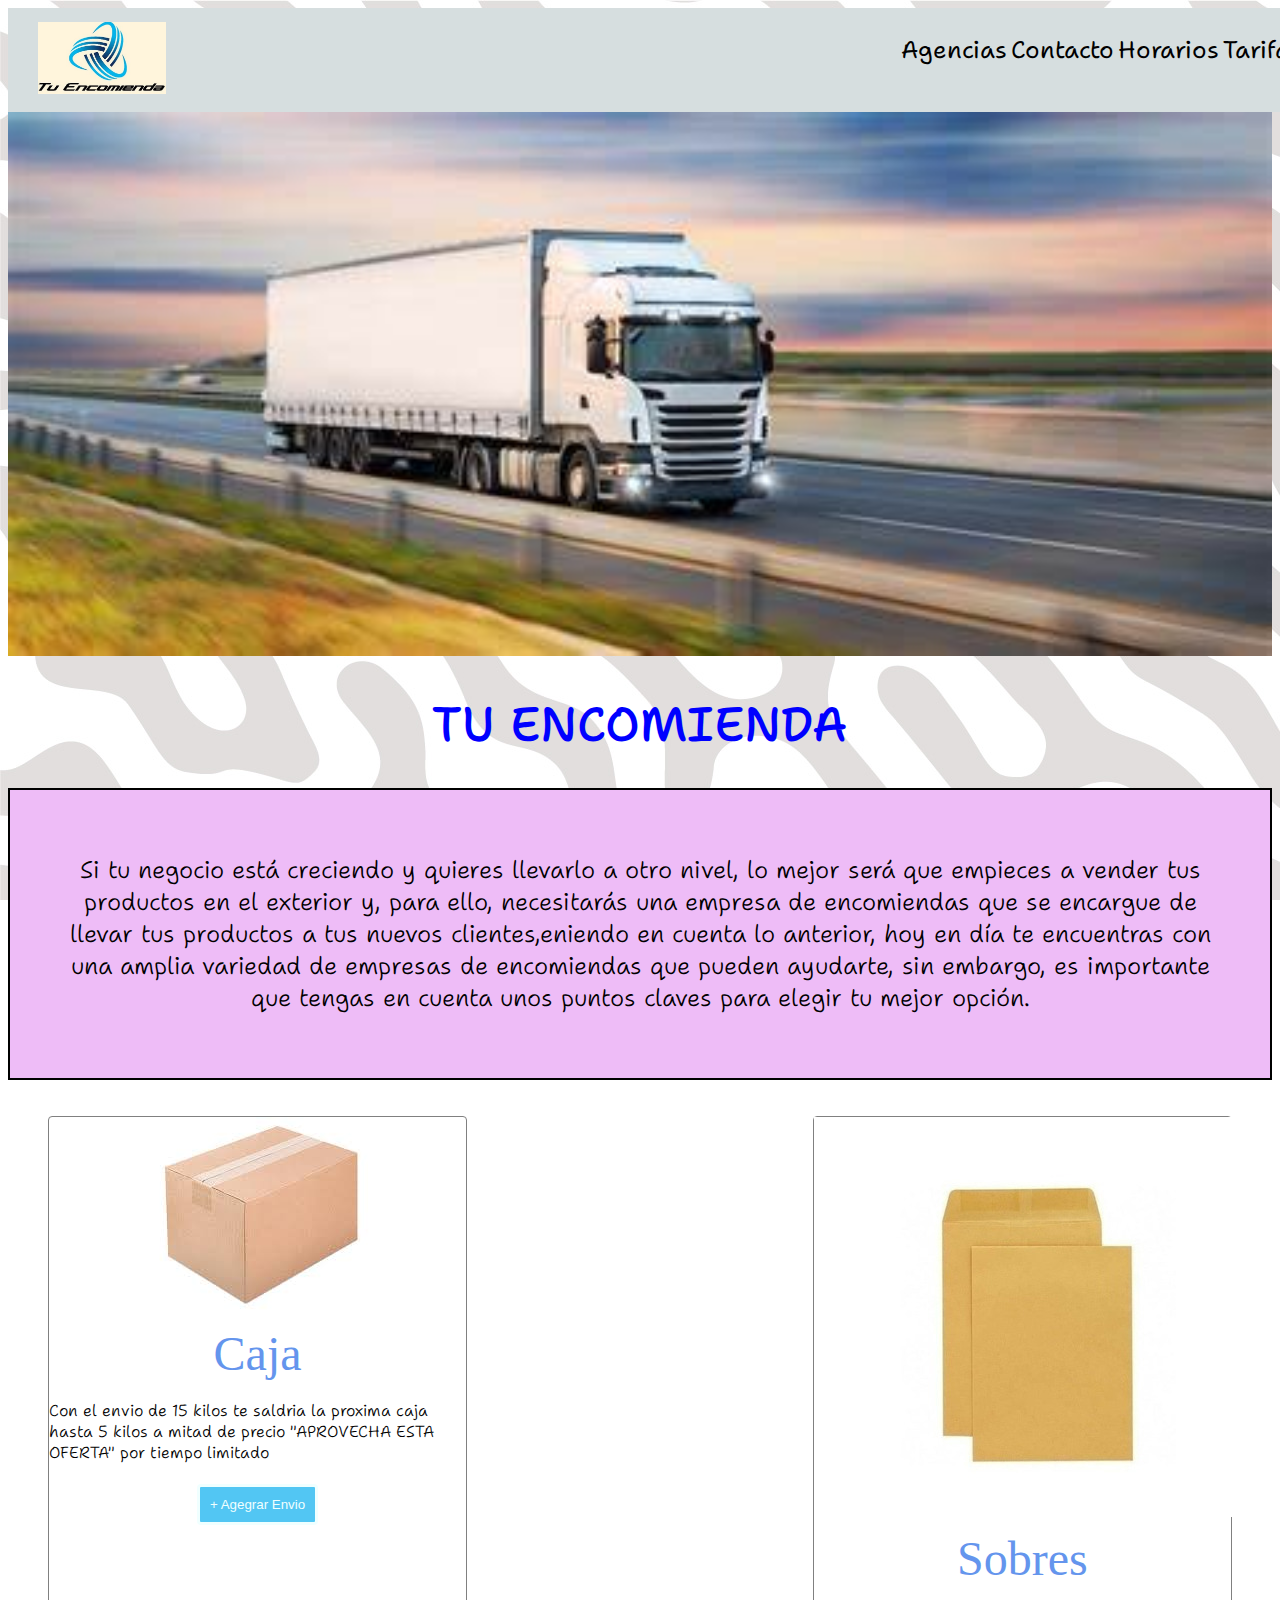
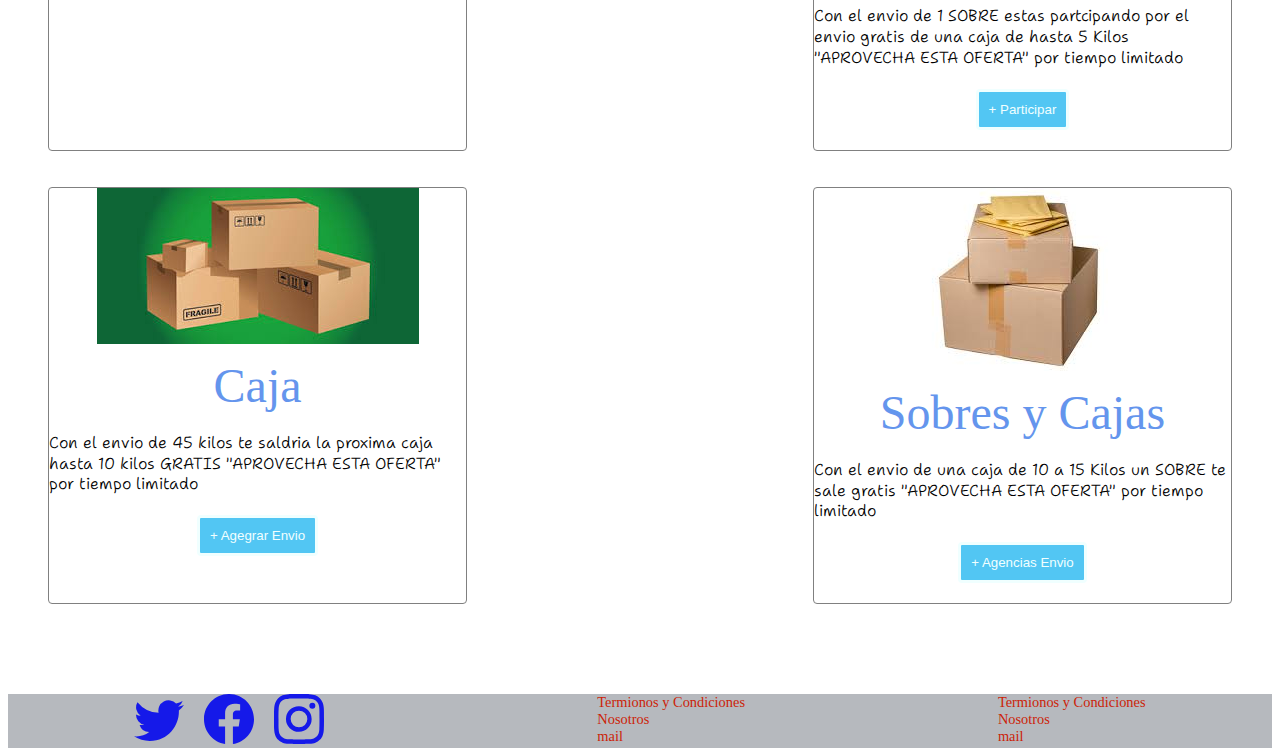
<file: index.html>
<!DOCTYPE html>
<html lang="es">
<head>
    <meta charset="UTF-8">
    <meta http-equiv="X-UA-Compatible" content="IE=edge">
    <meta name="viewport" content="width=device-width, initial-scale=1.0">
    <link rel="shortcut icon" href="img/favicon.jpeg" type="image/x-icon">
    <title>TuEncomienda</title>
    <link rel="stylesheet" href="css/style.css">
</head>
<body class="bg-pattern"> 
<nav>
    <a href="index.html">
        <img src="img/logo.jpeg"alt="Logo de tu encomienda"class="tamaño-logo">
    </a>
    <ul>
      <li>
        <a href="pages/agencias.html">Agencias</a>
      </li>
      <li>
        <a href="pages/contacto.html">Contacto</a>
      </li>
      <li>
        <a href="pages/horarios.html">Horarios</a>
      </li>
      <li>
        <a href="pages/tarifas.html">Tarifas</a>
      </li>
    </ul>
</nav>
<header>
    <img src="img/home.jpeg" alt="Home">
</header>
<main class="text-center">
    <h1>TU ENCOMIENDA</h1>
  <section class="bg-violet container text-center">
    <p>Si tu negocio está creciendo y quieres llevarlo a otro nivel, lo mejor será que empieces a vender tus productos en el exterior y, para ello, necesitarás una empresa de encomiendas que se encargue de llevar tus productos a tus nuevos clientes,eniendo en cuenta lo anterior, hoy en día te encuentras con una amplia variedad de empresas de encomiendas que pueden ayudarte, sin embargo, es importante que tengas en cuenta unos puntos claves para elegir tu mejor opción.</p>
  </section>
        <section class="ofertas">
          <figure>
              <img src="img/caja 1.jpg" alt="imagen de ofertas">
                <figcaption>Caja</figcaption>
                <p>Con el envio de 15 kilos te saldria la proxima caja hasta 5 kilos a mitad de precio "APROVECHA ESTA OFERTA" por tiempo limitado </p>
             <button>+ Agegrar Envio</button>
          </figure>

          <figure>
             <img src="img/sobre-1.png" alt="imagen de ofertas">
              <figcaption>Sobres</figcaption>
              <p>Con el envio de 1 SOBRE estas partcipando por el envio gratis de una caja de hasta 5 Kilos "APROVECHA ESTA OFERTA" por tiempo limitado </p>
               <button>+ Participar</button>
          </figure>

          <figure>
            <img src="img/cajas 3.jpg" alt="imagen de ofertas">
           <figcaption>Caja</figcaption>
             <p>Con el envio de 45 kilos te saldria la proxima caja hasta 10 kilos  GRATIS "APROVECHA ESTA OFERTA" por tiempo limitado </p>
               <button>+ Agegrar Envio</button>
          </figure>

          <figure>
            <img src="img/sobres-cajas.jpg" alt="imagen de ofertas">
            <figcaption>Sobres y Cajas</figcaption>
              <p>Con el envio de una caja de 10 a 15 Kilos un SOBRE te sale gratis  "APROVECHA ESTA OFERTA" por tiempo limitado </p>
            <button>+ Agencias Envio</button>
          </figure>
        </section>
</main>
  <footer>
    <div class="d-flex">
      <a href="https://twitter.com/i/flow/login" target="_blank">           
        <svg xmlns="http://www.w3.org/2000/svg"  fill="currentColor" class="bi bi-twitter" viewBox="0 0 16 16">
          <path d="M5.026 15c6.038 0 9.341-5.003 9.341-9.334 0-.14 0-.282-.006-.422A6.685 6.685 0 0 0 16 3.542a6.658 6.658 0 0 1-1.889.518 3.301 3.301 0 0 0 1.447-1.817 6.533 6.533 0 0 1-2.087.793A3.286 3.286 0 0 0 7.875 6.03a9.325 9.325 0 0 1-6.767-3.429 3.289 3.289 0 0 0 1.018 4.382A3.323 3.323 0 0 1 .64 6.575v.045a3.288 3.288 0 0 0 2.632 3.218 3.203 3.203 0 0 1-.865.115 3.23 3.23 0 0 1-.614-.057 3.283 3.283 0 0 0 3.067 2.277A6.588 6.588 0 0 1 .78 13.58a6.32 6.32 0 0 1-.78-.045A9.344 9.344 0 0 0 5.026 15z"/>
        </svg>
      </a>
      <a href="https://es-la.facebook.com/" target="_blank">
        <svg xmlns="http://www.w3.org/2000/svg"  fill="currentColor" class="bi bi-facebook" viewBox="0 0 16 16">
          <path d="M16 8.049c0-4.446-3.582-8.05-8-8.05C3.58 0-.002 3.603-.002 8.05c0 4.017 2.926 7.347 6.75 7.951v-5.625h-2.03V8.05H6.75V6.275c0-2.017 1.195-3.131 3.022-3.131.876 0 1.791.157 1.791.157v1.98h-1.009c-.993 0-1.303.621-1.303 1.258v1.51h2.218l-.354 2.326H9.25V16c3.824-.604 6.75-3.934 6.75-7.951z"/>
        </svg>
       <a href="https://www.instagram.com/" target="_blank"> 
          <svg xmlns="http://www.w3.org/2000/svg" fill="currentColor" class="bi bi-instagram" viewBox="0 0 16 16">
            <path d="M8 0C5.829 0 5.556.01 4.703.048 3.85.088 3.269.222 2.76.42a3.917 3.917 0 0 0-1.417.923A3.927 3.927 0 0 0 .42 2.76C.222 3.268.087 3.85.048 4.7.01 5.555 0 5.827 0 8.001c0 2.172.01 2.444.048 3.297.04.852.174 1.433.372 1.942.205.526.478.972.923 1.417.444.445.89.719 1.416.923.51.198 1.09.333 1.942.372C5.555 15.99 5.827 16 8 16s2.444-.01 3.298-.048c.851-.04 1.434-.174 1.943-.372a3.916 3.916 0 0 0 1.416-.923c.445-.445.718-.891.923-1.417.197-.509.332-1.09.372-1.942C15.99 10.445 16 10.173 16 8s-.01-2.445-.048-3.299c-.04-.851-.175-1.433-.372-1.941a3.926 3.926 0 0 0-.923-1.417A3.911 3.911 0 0 0 13.24.42c-.51-.198-1.092-.333-1.943-.372C10.443.01 10.172 0 7.998 0h.003zm-.717 1.442h.718c2.136 0 2.389.007 3.232.046.78.035 1.204.166 1.486.275.373.145.64.319.92.599.28.28.453.546.598.92.11.281.24.705.275 1.485.039.843.047 1.096.047 3.231s-.008 2.389-.047 3.232c-.035.78-.166 1.203-.275 1.485a2.47 2.47 0 0 1-.599.919c-.28.28-.546.453-.92.598-.28.11-.704.24-1.485.276-.843.038-1.096.047-3.232.047s-2.39-.009-3.233-.047c-.78-.036-1.203-.166-1.485-.276a2.478 2.478 0 0 1-.92-.598 2.48 2.48 0 0 1-.6-.92c-.109-.281-.24-.705-.275-1.485-.038-.843-.046-1.096-.046-3.233 0-2.136.008-2.388.046-3.231.036-.78.166-1.204.276-1.486.145-.373.319-.64.599-.92.28-.28.546-.453.92-.598.282-.11.705-.24 1.485-.276.738-.034 1.024-.044 2.515-.045v.002zm4.988 1.328a.96.96 0 1 0 0 1.92.96.96 0 0 0 0-1.92zm-4.27 1.122a4.109 4.109 0 1 0 0 8.217 4.109 4.109 0 0 0 0-8.217zm0 1.441a2.667 2.667 0 1 1 0 5.334 2.667 2.667 0 0 1 0-5.334z"/>
        </svg>
      </a>
    </div>
    <div>
      <a href="#">Termionos y Condiciones</a>
      <a href="#">Nosotros</a>
      <a href="#">mail</a>
    </div>
    <div>
      <a href="#">Termionos y Condiciones</a>
      <a href="#">Nosotros</a>
      <a href="#">mail</a>
    </div>
  </footer>
</body>
</html>
</file>
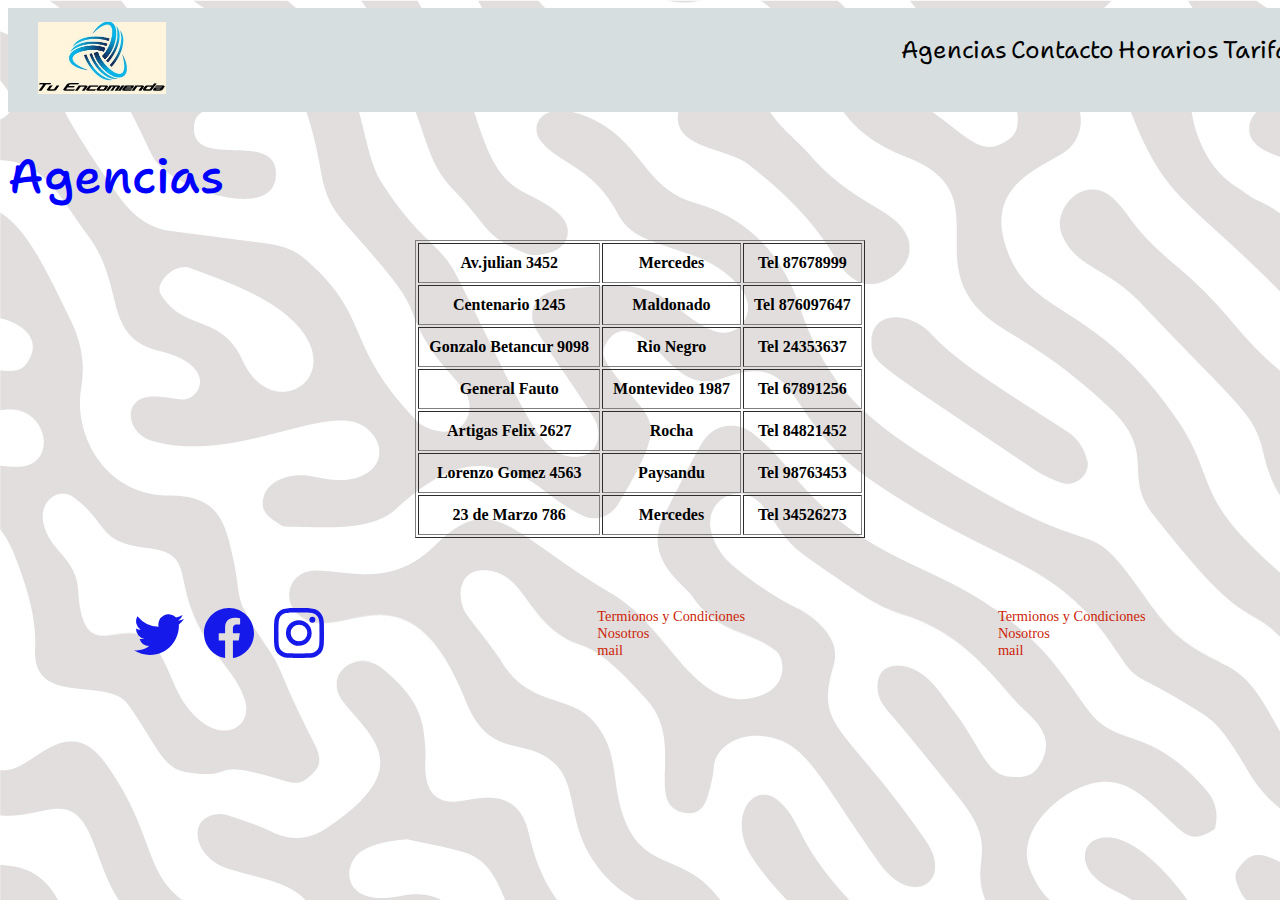
<file: pages/agencias.html>
<!DOCTYPE html>
<html lang="es">
<head>
    <meta charset="UTF-8">
    <meta http-equiv="X-UA-Compatible" content="IE=edge">
    <meta name="viewport" content="width=device-width, initial-scale=1.0">
    <link rel="shortcut icon" href="../img/favicon.jpeg" type="image/x-icon">
    <title>TuEncomienda</title>
    <link rel="stylesheet" href="../css/style.css">
</head>
<body class="bg-pattern">
<nav>
    <a href="../index.html">
        <img src="../img/logo.jpeg"alt="Logo de tu encomienda"class="tamaño-logo">
    </a>
    <ul>
      <li>
        <a href="#">Agencias</a>
      </li>
      <li>
        <a href="contacto.html">Contacto</a>
      </li>
      <li>
        <a href="horarios.html">Horarios</a>
      </li>
      <li>
        <a href="tarifas.html">Tarifas</a>
      </li>
    </ul>
</nav>
<main>
    <h1>Agencias</h1>
    <section class="centrar"> 
    <table border="1px"cellpadding="10px">
      
      <tr>
          <th>Av.julian 3452</th>
          <th>Mercedes</th>
          <th> Tel 87678999</th>
      </tr>
      <tr>
        <th>Centenario  1245</th>
        <th>Maldonado</th>
        <th> Tel 876097647</th>      </tr>
      <tr>
        <th>Gonzalo Betancur 9098</th>
        <th>Rio Negro</th>
        <th> Tel 24353637</th>      </tr>
      <tr>
        <th>General Fauto</th>
        <th>Montevideo 1987</th>
        <th> Tel 67891256</th>      </tr>
      <tr>
        <th>Artigas Felix 2627</th>
        <th>Rocha</th>
        <th> Tel 84821452</th>      </tr>
      <tr>
        <th>Lorenzo Gomez 4563</th>
        <th>Paysandu</th>
        <th> Tel 98763453</th>      </tr>
      <tr>
        <th>23 de Marzo 786</th>
        <th>Mercedes</th>
        <th> Tel 34526273</th>      </tr>
  </table>
</section>
</main>
<section>
  <footer class="bg-pattern">
    <div class="d-flex">
      <a href="https://twitter.com/i/flow/login" target="_blank">           
        <svg xmlns="http://www.w3.org/2000/svg"  fill="currentColor" class="bi bi-twitter" viewBox="0 0 16 16">
          <path d="M5.026 15c6.038 0 9.341-5.003 9.341-9.334 0-.14 0-.282-.006-.422A6.685 6.685 0 0 0 16 3.542a6.658 6.658 0 0 1-1.889.518 3.301 3.301 0 0 0 1.447-1.817 6.533 6.533 0 0 1-2.087.793A3.286 3.286 0 0 0 7.875 6.03a9.325 9.325 0 0 1-6.767-3.429 3.289 3.289 0 0 0 1.018 4.382A3.323 3.323 0 0 1 .64 6.575v.045a3.288 3.288 0 0 0 2.632 3.218 3.203 3.203 0 0 1-.865.115 3.23 3.23 0 0 1-.614-.057 3.283 3.283 0 0 0 3.067 2.277A6.588 6.588 0 0 1 .78 13.58a6.32 6.32 0 0 1-.78-.045A9.344 9.344 0 0 0 5.026 15z"/>
        </svg>
      </a>
      <a href="https://es-la.facebook.com/" target="_blank">
        <svg xmlns="http://www.w3.org/2000/svg"  fill="currentColor" class="bi bi-facebook" viewBox="0 0 16 16">
          <path d="M16 8.049c0-4.446-3.582-8.05-8-8.05C3.58 0-.002 3.603-.002 8.05c0 4.017 2.926 7.347 6.75 7.951v-5.625h-2.03V8.05H6.75V6.275c0-2.017 1.195-3.131 3.022-3.131.876 0 1.791.157 1.791.157v1.98h-1.009c-.993 0-1.303.621-1.303 1.258v1.51h2.218l-.354 2.326H9.25V16c3.824-.604 6.75-3.934 6.75-7.951z"/>
        </svg>
        <a href="https://www.instagram.com/" target="_blank"> 
          <svg xmlns="http://www.w3.org/2000/svg" fill="currentColor" class="bi bi-instagram" viewBox="0 0 16 16">
            <path d="M8 0C5.829 0 5.556.01 4.703.048 3.85.088 3.269.222 2.76.42a3.917 3.917 0 0 0-1.417.923A3.927 3.927 0 0 0 .42 2.76C.222 3.268.087 3.85.048 4.7.01 5.555 0 5.827 0 8.001c0 2.172.01 2.444.048 3.297.04.852.174 1.433.372 1.942.205.526.478.972.923 1.417.444.445.89.719 1.416.923.51.198 1.09.333 1.942.372C5.555 15.99 5.827 16 8 16s2.444-.01 3.298-.048c.851-.04 1.434-.174 1.943-.372a3.916 3.916 0 0 0 1.416-.923c.445-.445.718-.891.923-1.417.197-.509.332-1.09.372-1.942C15.99 10.445 16 10.173 16 8s-.01-2.445-.048-3.299c-.04-.851-.175-1.433-.372-1.941a3.926 3.926 0 0 0-.923-1.417A3.911 3.911 0 0 0 13.24.42c-.51-.198-1.092-.333-1.943-.372C10.443.01 10.172 0 7.998 0h.003zm-.717 1.442h.718c2.136 0 2.389.007 3.232.046.78.035 1.204.166 1.486.275.373.145.64.319.92.599.28.28.453.546.598.92.11.281.24.705.275 1.485.039.843.047 1.096.047 3.231s-.008 2.389-.047 3.232c-.035.78-.166 1.203-.275 1.485a2.47 2.47 0 0 1-.599.919c-.28.28-.546.453-.92.598-.28.11-.704.24-1.485.276-.843.038-1.096.047-3.232.047s-2.39-.009-3.233-.047c-.78-.036-1.203-.166-1.485-.276a2.478 2.478 0 0 1-.92-.598 2.48 2.48 0 0 1-.6-.92c-.109-.281-.24-.705-.275-1.485-.038-.843-.046-1.096-.046-3.233 0-2.136.008-2.388.046-3.231.036-.78.166-1.204.276-1.486.145-.373.319-.64.599-.92.28-.28.546-.453.92-.598.282-.11.705-.24 1.485-.276.738-.034 1.024-.044 2.515-.045v.002zm4.988 1.328a.96.96 0 1 0 0 1.92.96.96 0 0 0 0-1.92zm-4.27 1.122a4.109 4.109 0 1 0 0 8.217 4.109 4.109 0 0 0 0-8.217zm0 1.441a2.667 2.667 0 1 1 0 5.334 2.667 2.667 0 0 1 0-5.334z"/>
          </svg>
      </a>
    </div>
    <div>
      <a href="#">Termionos y Condiciones</a>
      <a href="#">Nosotros</a>
      <a href="#">mail</a>
    </div>
    <div>
      <a href="#">Termionos y Condiciones</a>
      <a href="#">Nosotros</a>
      <a href="#">mail</a>
    </div>
  </footer>
</section>
</body>
</html>
</file>
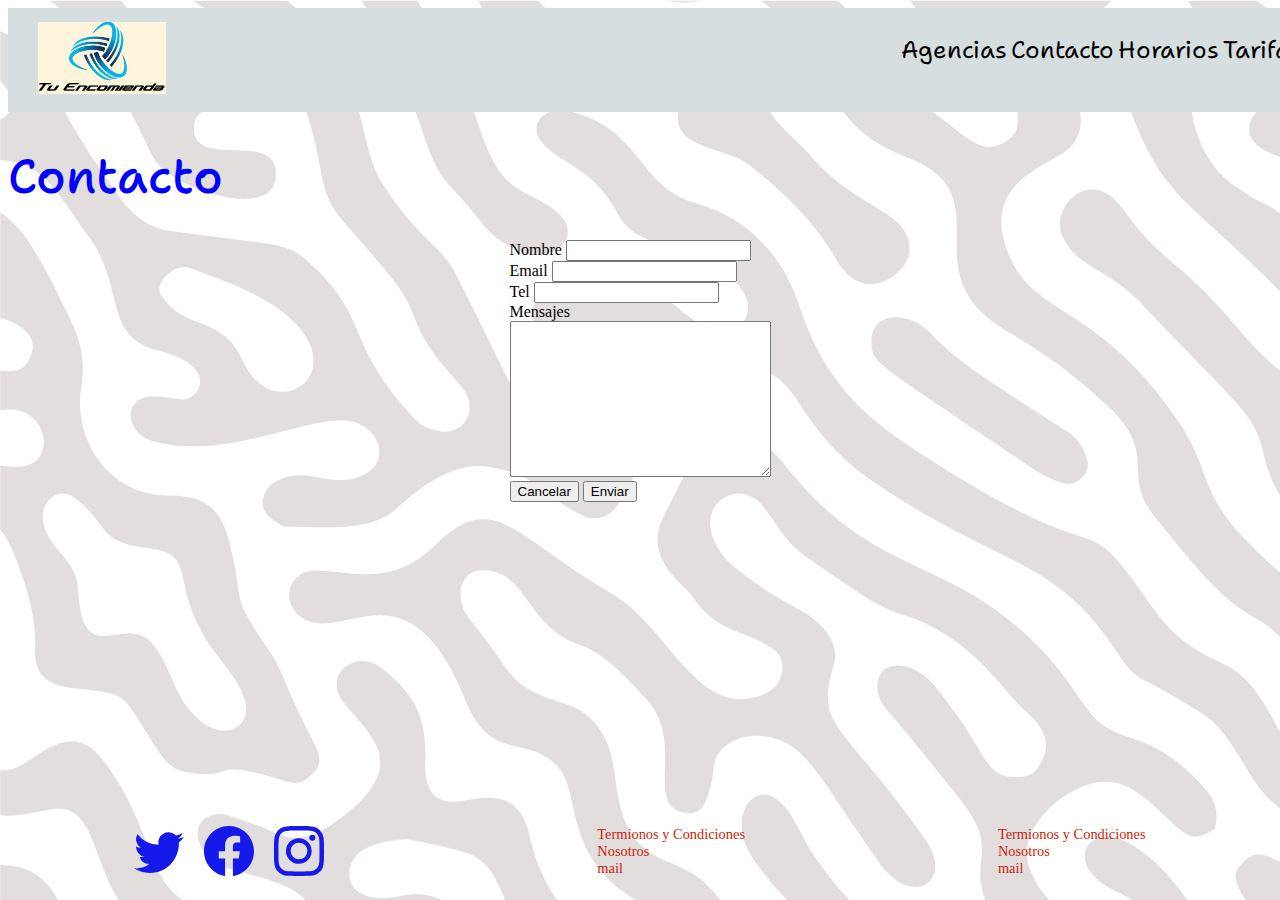
<file: pages/contacto.html>
<!DOCTYPE html>
<html lang="es">
<head>
    <meta charset="UTF-8">
    <meta http-equiv="X-UA-Compatible" content="IE=edge">
    <meta name="viewport" content="width=device-width, initial-scale=1.0">
    <link rel="shortcut icon" href="../img/favicon.jpeg" type="image/x-icon">
    <title>TuEncomienda</title>
    <link rel="stylesheet" href="../css/style.css">
</head>
<body class="bg-pattern">
<nav>
    <a href="../index.html">
        <img src="../img/logo.jpeg"alt="Logo de tu encomienda"class="tamaño-logo">
    </a>
    <ul>
      <li>
        <a href="agencias.html">Agencias</a>
      </li>
      <li>
        <a href="#">Contacto</a>
      </li>
      <li>
        <a href="horarios.html">Horarios</a>
      </li>
      <li>
        <a href="tarifas.html">Tarifas</a>
      </li>
    </ul>
</nav>
<main>
    <h1>Contacto</h1>
    <section class="centrar" >
    <form action="envio php">
        <div>
          <label for="name">Nombre</label>
          <input type="text" id="name">
        </div>
        <div>
           <label for="email">Email</label>
           <input type="email" id="email">
        </div>
        <div>
            <label for="Tel">Tel</label>
            <input type="Tel" id="">
        </div>
        <div>
            <label for="Mensajes">Mensajes</label>
            <br>
            <textarea name="" id="" cols="30" rows="10"></textarea>
        </div>
        <input type="reset" value="Cancelar">
        <input type="submit" value="Enviar">
      </section>
    </form>
     <iframe src="https://www.google.com/maps/embed?pb=!1m18!1m12!1m3!1d3271.7797416401263!2d-56.178844985222106!3d-34.91197658137956!2m3!1f0!2f0!3f0!3m2!1i1024!2i768!4f13.1!3m3!1m2!1s0x959f81b992af5e43%3A0xf5c1c9ee9f2ce902!2sAv.%20Gonzalo%20Ram%C3%ADrez%201765%2C%2011200%20Montevideo%2C%20Departamento%20de%20Montevideo!5e0!3m2!1ses-419!2suy!4v1677258387355!5m2!1ses-419!2suy" width="350" height="250" style="border:0;" allowfullscreen="" loading="lazy" referrerpolicy="no-referrer-when-downgrade"></iframe>
     <section>
      <footer class="bg-pattern">
        <div class="d-flex">
          <a href="https://twitter.com/i/flow/login" target="_blank">           
            <svg xmlns="http://www.w3.org/2000/svg"  fill="currentColor" class="bi bi-twitter" viewBox="0 0 16 16">
              <path d="M5.026 15c6.038 0 9.341-5.003 9.341-9.334 0-.14 0-.282-.006-.422A6.685 6.685 0 0 0 16 3.542a6.658 6.658 0 0 1-1.889.518 3.301 3.301 0 0 0 1.447-1.817 6.533 6.533 0 0 1-2.087.793A3.286 3.286 0 0 0 7.875 6.03a9.325 9.325 0 0 1-6.767-3.429 3.289 3.289 0 0 0 1.018 4.382A3.323 3.323 0 0 1 .64 6.575v.045a3.288 3.288 0 0 0 2.632 3.218 3.203 3.203 0 0 1-.865.115 3.23 3.23 0 0 1-.614-.057 3.283 3.283 0 0 0 3.067 2.277A6.588 6.588 0 0 1 .78 13.58a6.32 6.32 0 0 1-.78-.045A9.344 9.344 0 0 0 5.026 15z"/>
            </svg>
          </a>
          <a href="https://es-la.facebook.com/" target="_blank">
            <svg xmlns="http://www.w3.org/2000/svg"  fill="currentColor" class="bi bi-facebook" viewBox="0 0 16 16">
              <path d="M16 8.049c0-4.446-3.582-8.05-8-8.05C3.58 0-.002 3.603-.002 8.05c0 4.017 2.926 7.347 6.75 7.951v-5.625h-2.03V8.05H6.75V6.275c0-2.017 1.195-3.131 3.022-3.131.876 0 1.791.157 1.791.157v1.98h-1.009c-.993 0-1.303.621-1.303 1.258v1.51h2.218l-.354 2.326H9.25V16c3.824-.604 6.75-3.934 6.75-7.951z"/>
            </svg>
            <a href="https://www.instagram.com/" target="_blank"> 
              <svg xmlns="http://www.w3.org/2000/svg" fill="currentColor" class="bi bi-instagram" viewBox="0 0 16 16">
                <path d="M8 0C5.829 0 5.556.01 4.703.048 3.85.088 3.269.222 2.76.42a3.917 3.917 0 0 0-1.417.923A3.927 3.927 0 0 0 .42 2.76C.222 3.268.087 3.85.048 4.7.01 5.555 0 5.827 0 8.001c0 2.172.01 2.444.048 3.297.04.852.174 1.433.372 1.942.205.526.478.972.923 1.417.444.445.89.719 1.416.923.51.198 1.09.333 1.942.372C5.555 15.99 5.827 16 8 16s2.444-.01 3.298-.048c.851-.04 1.434-.174 1.943-.372a3.916 3.916 0 0 0 1.416-.923c.445-.445.718-.891.923-1.417.197-.509.332-1.09.372-1.942C15.99 10.445 16 10.173 16 8s-.01-2.445-.048-3.299c-.04-.851-.175-1.433-.372-1.941a3.926 3.926 0 0 0-.923-1.417A3.911 3.911 0 0 0 13.24.42c-.51-.198-1.092-.333-1.943-.372C10.443.01 10.172 0 7.998 0h.003zm-.717 1.442h.718c2.136 0 2.389.007 3.232.046.78.035 1.204.166 1.486.275.373.145.64.319.92.599.28.28.453.546.598.92.11.281.24.705.275 1.485.039.843.047 1.096.047 3.231s-.008 2.389-.047 3.232c-.035.78-.166 1.203-.275 1.485a2.47 2.47 0 0 1-.599.919c-.28.28-.546.453-.92.598-.28.11-.704.24-1.485.276-.843.038-1.096.047-3.232.047s-2.39-.009-3.233-.047c-.78-.036-1.203-.166-1.485-.276a2.478 2.478 0 0 1-.92-.598 2.48 2.48 0 0 1-.6-.92c-.109-.281-.24-.705-.275-1.485-.038-.843-.046-1.096-.046-3.233 0-2.136.008-2.388.046-3.231.036-.78.166-1.204.276-1.486.145-.373.319-.64.599-.92.28-.28.546-.453.92-.598.282-.11.705-.24 1.485-.276.738-.034 1.024-.044 2.515-.045v.002zm4.988 1.328a.96.96 0 1 0 0 1.92.96.96 0 0 0 0-1.92zm-4.27 1.122a4.109 4.109 0 1 0 0 8.217 4.109 4.109 0 0 0 0-8.217zm0 1.441a2.667 2.667 0 1 1 0 5.334 2.667 2.667 0 0 1 0-5.334z"/>
              </svg>
          </a>
        </div>
        <div>
          <a href="#">Termionos y Condiciones</a>
          <a href="#">Nosotros</a>
          <a href="#">mail</a>
        </div>
        <div>
          <a href="#">Termionos y Condiciones</a>
          <a href="#">Nosotros</a>
          <a href="#">mail</a>
        </div>
      </footer>
    </section>
  </body>
</html>
</file>
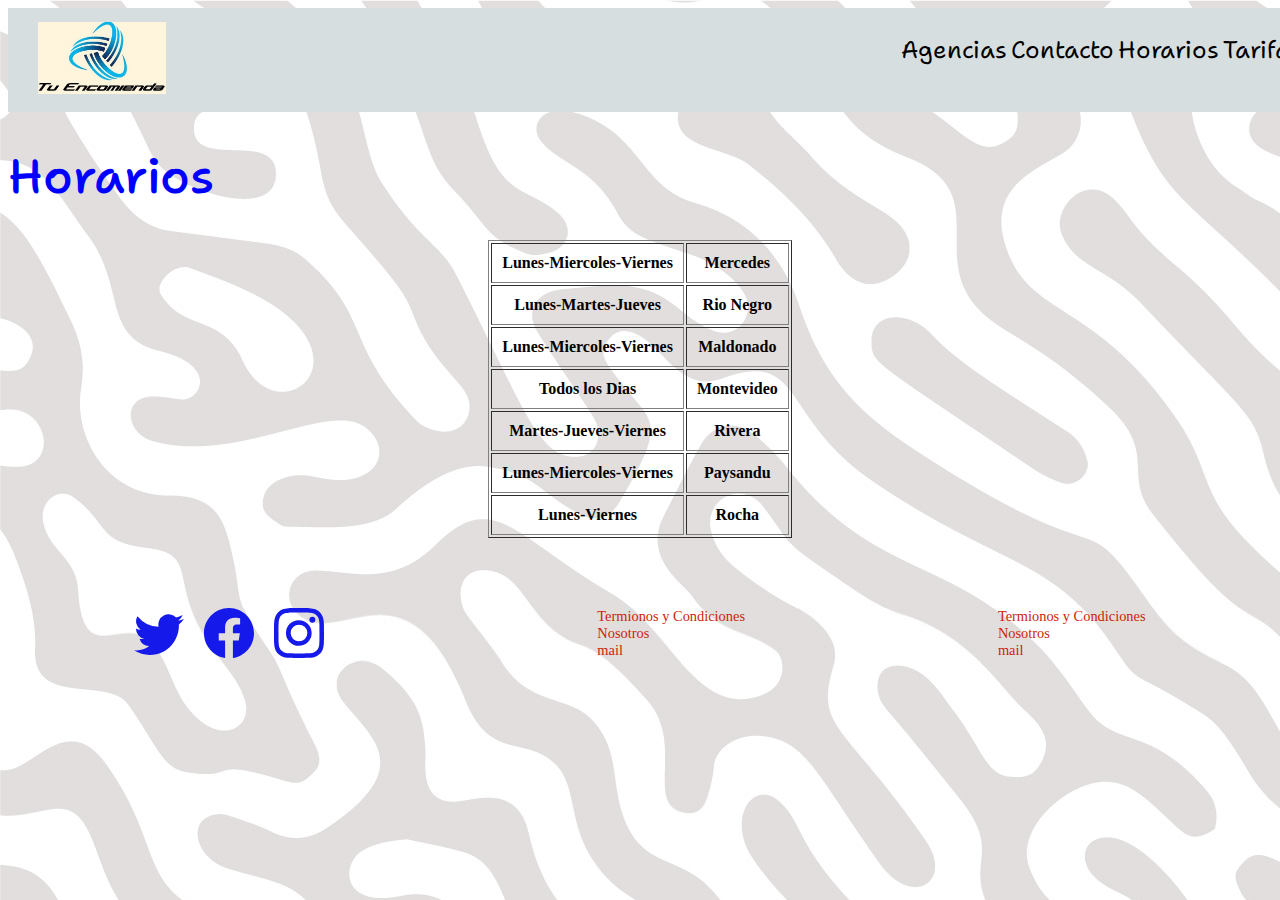
<file: pages/horarios.html>
<!DOCTYPE html>
<html lang="es">
<head>
    <meta charset="UTF-8">
    <meta http-equiv="X-UA-Compatible" content="IE=edge">
    <meta name="viewport" content="width=device-width, initial-scale=1.0">
    <link rel="shortcut icon" href="../img/favicon.jpeg" type="image/x-icon">
    <title>TuEncomienda</title>
    <link rel="stylesheet" href="../css/style.css">
</head>
<body class="bg-pattern">
<nav>
    <a href="../index.html">
        <img src="../img/logo.jpeg"alt="Logo de tu encomienda"class="tamaño-logo">
    </a>
    <ul>
      <li>
        <a href="agencias.html">Agencias</a>
      </li>
      <li>
        <a href="contacto.html">Contacto</a>
      </li>
      <li>
        <a href="#">Horarios</a>
      </li>
      <li>
        <a href="tarifas.html">Tarifas</a>
      </li>
    </ul>
</nav>
<main>
    <h1>Horarios</h1>
    <section class="centrar"> 
    <table border="1px"cellpadding="10px">
        <tr>
            <th>Lunes-Miercoles-Viernes</th>
            <th>Mercedes</th>
        </tr>
        <tr>
            <th>Lunes-Martes-Jueves</th>
            <th>Rio Negro</th>
        </tr>
        <tr>
            <th>Lunes-Miercoles-Viernes</th>
            <th>Maldonado</th>
        </tr>
        <tr>
            <th>Todos los Dias</th>
            <th>Montevideo</th>
        </tr>
        <tr>
            <th>Martes-Jueves-Viernes</th>
            <th>Rivera</th>
            
        </tr>
        <tr>
            <th>Lunes-Miercoles-Viernes</th>
            <th>Paysandu</th>
        </tr>
        <tr>
            <th>Lunes-Viernes</th>
            <th>Rocha</th>
        </tr>
    </table>
    </section>
</main>
<section>
    <footer class="bg-pattern">
      <div class="d-flex">
        <a href="https://twitter.com/i/flow/login" target="_blank">           
          <svg xmlns="http://www.w3.org/2000/svg"  fill="currentColor" class="bi bi-twitter" viewBox="0 0 16 16">
            <path d="M5.026 15c6.038 0 9.341-5.003 9.341-9.334 0-.14 0-.282-.006-.422A6.685 6.685 0 0 0 16 3.542a6.658 6.658 0 0 1-1.889.518 3.301 3.301 0 0 0 1.447-1.817 6.533 6.533 0 0 1-2.087.793A3.286 3.286 0 0 0 7.875 6.03a9.325 9.325 0 0 1-6.767-3.429 3.289 3.289 0 0 0 1.018 4.382A3.323 3.323 0 0 1 .64 6.575v.045a3.288 3.288 0 0 0 2.632 3.218 3.203 3.203 0 0 1-.865.115 3.23 3.23 0 0 1-.614-.057 3.283 3.283 0 0 0 3.067 2.277A6.588 6.588 0 0 1 .78 13.58a6.32 6.32 0 0 1-.78-.045A9.344 9.344 0 0 0 5.026 15z"/>
          </svg>
        </a>
        <a href="https://es-la.facebook.com/" target="_blank">
          <svg xmlns="http://www.w3.org/2000/svg"  fill="currentColor" class="bi bi-facebook" viewBox="0 0 16 16">
            <path d="M16 8.049c0-4.446-3.582-8.05-8-8.05C3.58 0-.002 3.603-.002 8.05c0 4.017 2.926 7.347 6.75 7.951v-5.625h-2.03V8.05H6.75V6.275c0-2.017 1.195-3.131 3.022-3.131.876 0 1.791.157 1.791.157v1.98h-1.009c-.993 0-1.303.621-1.303 1.258v1.51h2.218l-.354 2.326H9.25V16c3.824-.604 6.75-3.934 6.75-7.951z"/>
          </svg>
          <a href="https://www.instagram.com/" target="_blank"> 
            <svg xmlns="http://www.w3.org/2000/svg" fill="currentColor" class="bi bi-instagram" viewBox="0 0 16 16">
              <path d="M8 0C5.829 0 5.556.01 4.703.048 3.85.088 3.269.222 2.76.42a3.917 3.917 0 0 0-1.417.923A3.927 3.927 0 0 0 .42 2.76C.222 3.268.087 3.85.048 4.7.01 5.555 0 5.827 0 8.001c0 2.172.01 2.444.048 3.297.04.852.174 1.433.372 1.942.205.526.478.972.923 1.417.444.445.89.719 1.416.923.51.198 1.09.333 1.942.372C5.555 15.99 5.827 16 8 16s2.444-.01 3.298-.048c.851-.04 1.434-.174 1.943-.372a3.916 3.916 0 0 0 1.416-.923c.445-.445.718-.891.923-1.417.197-.509.332-1.09.372-1.942C15.99 10.445 16 10.173 16 8s-.01-2.445-.048-3.299c-.04-.851-.175-1.433-.372-1.941a3.926 3.926 0 0 0-.923-1.417A3.911 3.911 0 0 0 13.24.42c-.51-.198-1.092-.333-1.943-.372C10.443.01 10.172 0 7.998 0h.003zm-.717 1.442h.718c2.136 0 2.389.007 3.232.046.78.035 1.204.166 1.486.275.373.145.64.319.92.599.28.28.453.546.598.92.11.281.24.705.275 1.485.039.843.047 1.096.047 3.231s-.008 2.389-.047 3.232c-.035.78-.166 1.203-.275 1.485a2.47 2.47 0 0 1-.599.919c-.28.28-.546.453-.92.598-.28.11-.704.24-1.485.276-.843.038-1.096.047-3.232.047s-2.39-.009-3.233-.047c-.78-.036-1.203-.166-1.485-.276a2.478 2.478 0 0 1-.92-.598 2.48 2.48 0 0 1-.6-.92c-.109-.281-.24-.705-.275-1.485-.038-.843-.046-1.096-.046-3.233 0-2.136.008-2.388.046-3.231.036-.78.166-1.204.276-1.486.145-.373.319-.64.599-.92.28-.28.546-.453.92-.598.282-.11.705-.24 1.485-.276.738-.034 1.024-.044 2.515-.045v.002zm4.988 1.328a.96.96 0 1 0 0 1.92.96.96 0 0 0 0-1.92zm-4.27 1.122a4.109 4.109 0 1 0 0 8.217 4.109 4.109 0 0 0 0-8.217zm0 1.441a2.667 2.667 0 1 1 0 5.334 2.667 2.667 0 0 1 0-5.334z"/>
            </svg>
        </a>
      </div>
      <div>
        <a href="#">Termionos y Condiciones</a>
        <a href="#">Nosotros</a>
        <a href="#">mail</a>
      </div>
      <div>
        <a href="#">Termionos y Condiciones</a>
        <a href="#">Nosotros</a>
        <a href="#">mail</a>
      </div>
    </footer>
  </section>
  </body>
</html>
</file>
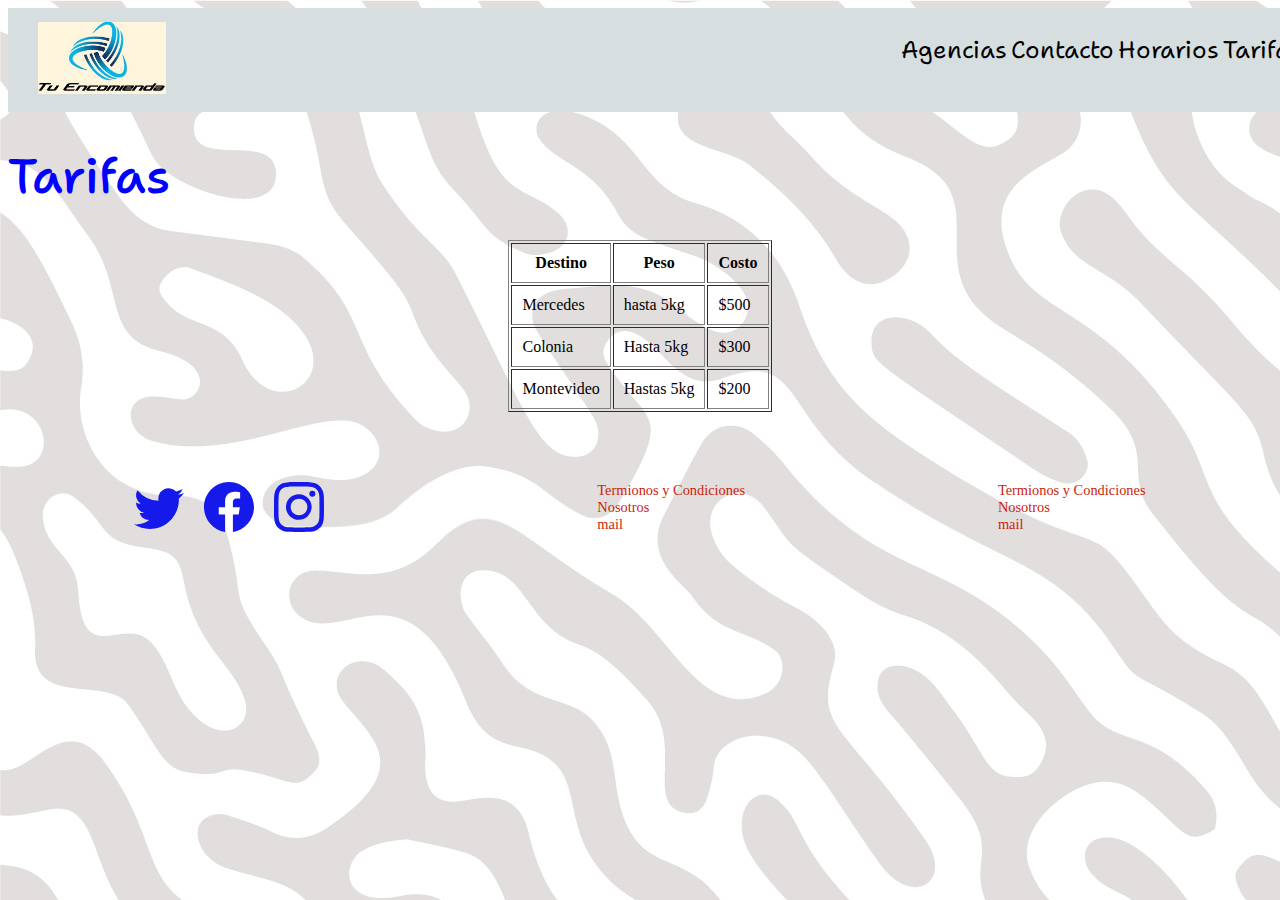
<file: pages/tarifas.html>
<!DOCTYPE html>
<html lang="es">
<head>
    <meta charset="UTF-8">
    <meta http-equiv="X-UA-Compatible" content="IE=edge">
    <meta name="viewport" content="width=device-width, initial-scale=1.0">
    <link rel="shortcut icon" href="../img/favicon.jpeg" type="image/x-icon">
    <title>TuEncomienda</title>
    <link rel="stylesheet" href="../css/style.css">
</head>
<body class="bg-pattern" >
<nav>
    <a href="../index.html">
        <img src="../img/logo.jpeg"alt="Logo de tu encomienda"class="tamaño-logo">
    </a>
    <ul>
      <li>
        <a href="agencias.html">Agencias</a>
      </li>
      <li>
        <a href="contacto.html">Contacto</a>
      </li>
      <li>
        <a href="horarios.html">Horarios</a>
      </li>
      <li>
        <a href="#">Tarifas</a>
      </li>
    </ul>
</nav>
<main >
    <h1>Tarifas</h1>
    <section class="centrar"> 
    <table border="1px"cellpadding="10px" class="lista-tarifas">
        <tr>
            <th>Destino</th>
            <th>Peso</th>
            <th>Costo</th>
        </tr>
        <tr>
            <td>Mercedes</td>
            <td>hasta 5kg</td>
            <td>$500</td>
        </tr>
        <tr>
            <td>Colonia</td>
            <td>Hasta 5kg</td>
            <td>$300</td>
        </tr>
        <tr>
            <td>Montevideo</td>
            <td>Hastas 5kg</td>
            <td>$200</td>
        </tr>
       </table>
      </section>
</main>
<section>
  <footer class="bg-pattern">
    <div class="d-flex">
      <a href="https://twitter.com/i/flow/login" target="_blank">           
        <svg xmlns="http://www.w3.org/2000/svg"  fill="currentColor" class="bi bi-twitter" viewBox="0 0 16 16">
          <path d="M5.026 15c6.038 0 9.341-5.003 9.341-9.334 0-.14 0-.282-.006-.422A6.685 6.685 0 0 0 16 3.542a6.658 6.658 0 0 1-1.889.518 3.301 3.301 0 0 0 1.447-1.817 6.533 6.533 0 0 1-2.087.793A3.286 3.286 0 0 0 7.875 6.03a9.325 9.325 0 0 1-6.767-3.429 3.289 3.289 0 0 0 1.018 4.382A3.323 3.323 0 0 1 .64 6.575v.045a3.288 3.288 0 0 0 2.632 3.218 3.203 3.203 0 0 1-.865.115 3.23 3.23 0 0 1-.614-.057 3.283 3.283 0 0 0 3.067 2.277A6.588 6.588 0 0 1 .78 13.58a6.32 6.32 0 0 1-.78-.045A9.344 9.344 0 0 0 5.026 15z"/>
        </svg>
      </a>
      <a href="https://es-la.facebook.com/" target="_blank">
        <svg xmlns="http://www.w3.org/2000/svg"  fill="currentColor" class="bi bi-facebook" viewBox="0 0 16 16">
          <path d="M16 8.049c0-4.446-3.582-8.05-8-8.05C3.58 0-.002 3.603-.002 8.05c0 4.017 2.926 7.347 6.75 7.951v-5.625h-2.03V8.05H6.75V6.275c0-2.017 1.195-3.131 3.022-3.131.876 0 1.791.157 1.791.157v1.98h-1.009c-.993 0-1.303.621-1.303 1.258v1.51h2.218l-.354 2.326H9.25V16c3.824-.604 6.75-3.934 6.75-7.951z"/>
        </svg>
        <a href="https://www.instagram.com/" target="_blank"> 
          <svg xmlns="http://www.w3.org/2000/svg" fill="currentColor" class="bi bi-instagram" viewBox="0 0 16 16">
            <path d="M8 0C5.829 0 5.556.01 4.703.048 3.85.088 3.269.222 2.76.42a3.917 3.917 0 0 0-1.417.923A3.927 3.927 0 0 0 .42 2.76C.222 3.268.087 3.85.048 4.7.01 5.555 0 5.827 0 8.001c0 2.172.01 2.444.048 3.297.04.852.174 1.433.372 1.942.205.526.478.972.923 1.417.444.445.89.719 1.416.923.51.198 1.09.333 1.942.372C5.555 15.99 5.827 16 8 16s2.444-.01 3.298-.048c.851-.04 1.434-.174 1.943-.372a3.916 3.916 0 0 0 1.416-.923c.445-.445.718-.891.923-1.417.197-.509.332-1.09.372-1.942C15.99 10.445 16 10.173 16 8s-.01-2.445-.048-3.299c-.04-.851-.175-1.433-.372-1.941a3.926 3.926 0 0 0-.923-1.417A3.911 3.911 0 0 0 13.24.42c-.51-.198-1.092-.333-1.943-.372C10.443.01 10.172 0 7.998 0h.003zm-.717 1.442h.718c2.136 0 2.389.007 3.232.046.78.035 1.204.166 1.486.275.373.145.64.319.92.599.28.28.453.546.598.92.11.281.24.705.275 1.485.039.843.047 1.096.047 3.231s-.008 2.389-.047 3.232c-.035.78-.166 1.203-.275 1.485a2.47 2.47 0 0 1-.599.919c-.28.28-.546.453-.92.598-.28.11-.704.24-1.485.276-.843.038-1.096.047-3.232.047s-2.39-.009-3.233-.047c-.78-.036-1.203-.166-1.485-.276a2.478 2.478 0 0 1-.92-.598 2.48 2.48 0 0 1-.6-.92c-.109-.281-.24-.705-.275-1.485-.038-.843-.046-1.096-.046-3.233 0-2.136.008-2.388.046-3.231.036-.78.166-1.204.276-1.486.145-.373.319-.64.599-.92.28-.28.546-.453.92-.598.282-.11.705-.24 1.485-.276.738-.034 1.024-.044 2.515-.045v.002zm4.988 1.328a.96.96 0 1 0 0 1.92.96.96 0 0 0 0-1.92zm-4.27 1.122a4.109 4.109 0 1 0 0 8.217 4.109 4.109 0 0 0 0-8.217zm0 1.441a2.667 2.667 0 1 1 0 5.334 2.667 2.667 0 0 1 0-5.334z"/>
          </svg>
      </a>
    </div>
    <div>
      <a href="#">Termionos y Condiciones</a>
      <a href="#">Nosotros</a>
      <a href="#">mail</a>
    </div>
    <div>
      <a href="#">Termionos y Condiciones</a>
      <a href="#">Nosotros</a>
      <a href="#">mail</a>
    </div>
  </footer>
</section>
</body>
</html>
</file>
<file: css/style.css>
@import url('https://fonts.googleapis.com/css2?family=Shantell+Sans:wght@300;400;500&display=swap');


h1,h2,h3,h4{
    color: blue;
    font-family: 'Shantell Sans', cursive;
    font-weight: 500;
    
}
p{
    color: black;
    font-family: 'Shantell Sans', cursive;
    font-weight: 300;
    font-size: 1.5em;
}
h1{
    font-size: 3em;

}

h3{ 
    color: green;
}
     nav{
     background-color: rgb(214, 222, 223);
     padding: 10px 30px;
     top: 0;
     left: 0;
     width: 100%;
     display: flex;
     justify-content: space-between;
     align-items: center;
    }
     nav ul{
     list-style:none;
     display: flex;
     margin-left: 20px;
    }

     nav ul li a{
        color:black ;
        text-decoration: none;
         font-size:1.5em ;
         font-family: 'Shantell Sans', cursive;
    }
    nav ul li a:hover{
        color: darkred;
        text-decoration:underline ;
    }

header img{
    width: 100%;
}
    .text-left{
    text-align: left;
}
.text-center{
    text-align: center;
}
.text-righ{
    text-align:right ;
}
.text-lighligth{
    background-color: cadetblue;
}
 .bg-violet{
    background-color:rgb(238, 188, 247)
 }
.bg-pattern{
    background-image:url(../img/backgrounds/fondo4.jpg) ;
    background-repeat: repeat;
    background-attachment: fixed;
}

.tamaño-logo{
    width: 8em;
}
  nav ul{
list-style: none;
display:inline-block;
margin-left: 100px;

}
 
  nav ul li{
     display: inline-block;
     margin-block-end: 20px;

}
.container{
    width: none; 
    height:auto;
    margin: 20px auto;
    padding:40px ;
    border:double 2px black;
}

.centrar{
    display: flex;
    justify-content: center;
}

.ofertas{
    display: flex;
    flex-direction: row;
    flex-wrap: wrap;
    justify-content: space-between;
}

.ofertas figure{
    width: 33%;
    border-radius: 4px;
    border: solid grey 1px;
    margin-bottom: 20px;
    

}
.ofertas figure p{
   font-size: 1em;
   line-height: 1.3em;
   margin: 20px 0;
   text-align: left;
}

.ofertas figure figcaption{
    color: cornflowerblue;
    font-size: 3rem;
    margin-top: 10px;
}

.ofertas figure button{
    border: solid;
    background-color: rgb(82, 198, 243);
    color: azure;
    border-radius: 4px;
    padding: 10px;
    margin-bottom: 20px;

}

footer{
    display: flex;
    justify-content:space-around;
    margin-top: 70px;
    background-color: rgb(182, 185, 190);
}

footer svg{
    fill: rgb(21, 25, 233);
    width: 50px;
    margin-right: 20px;
}

footer a{
    text-decoration: none;
    display: block;
    color: rgb(204, 31, 8);
    font-size: 0.9rem;
}

.d-flex{
    display: flex;
}
</file>
